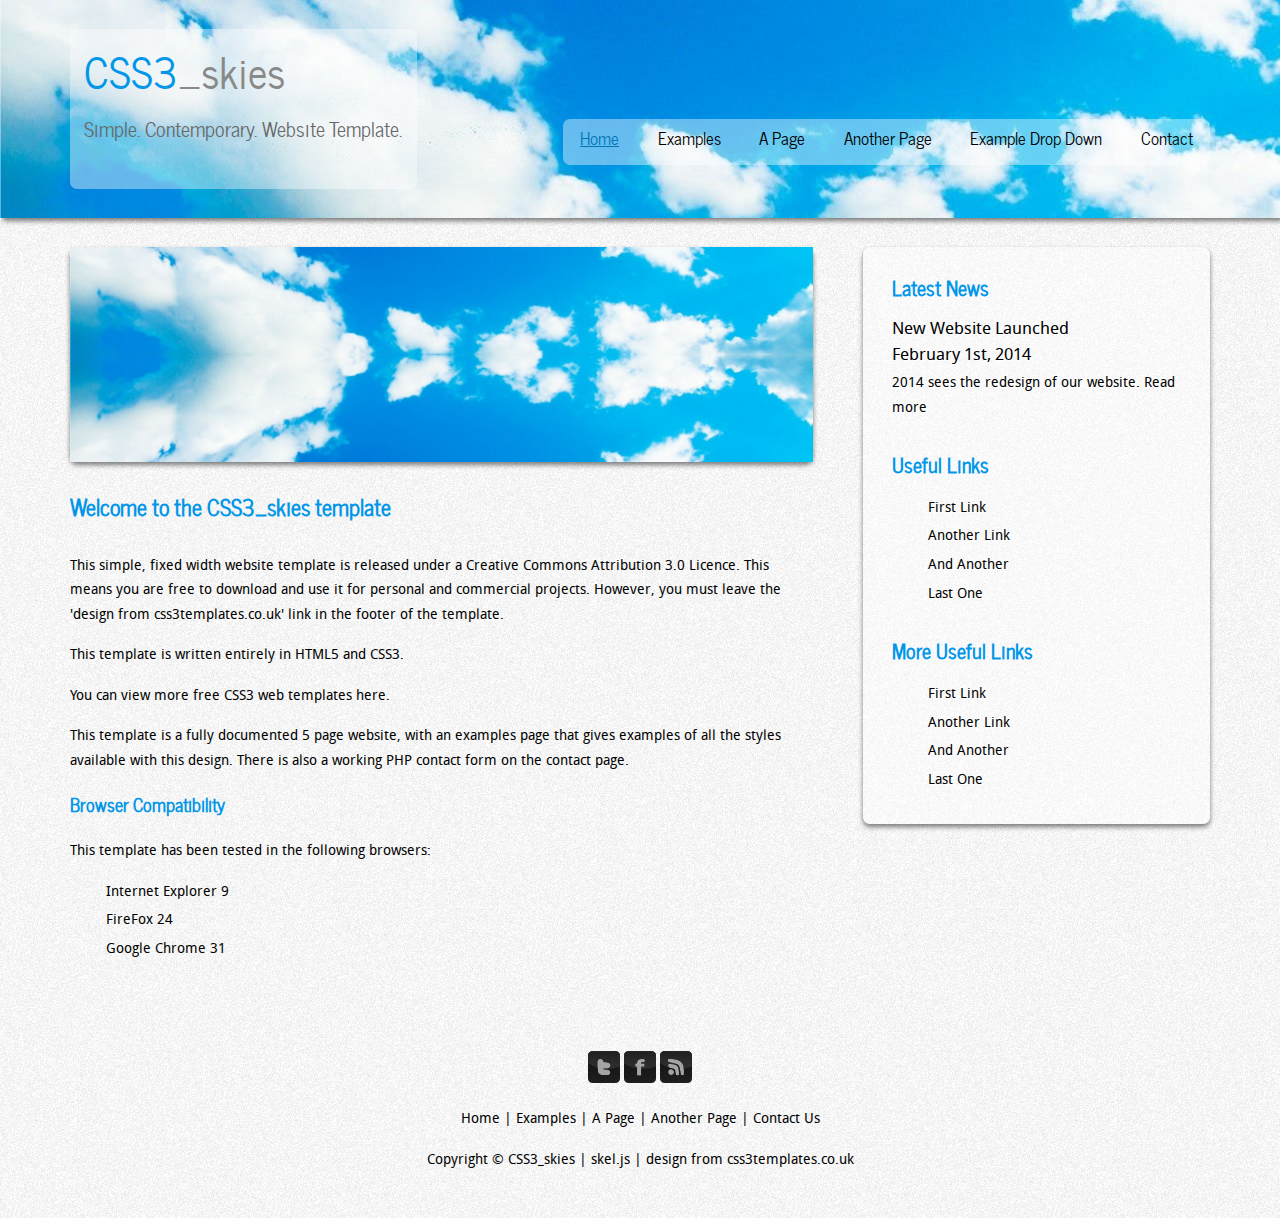
<file: index.html>
<!DOCTYPE HTML>
<html>
	<head>
		<title>CSS3_skies</title>
		<meta http-equiv="content-type" content="text/html; charset=utf-8" />
		<link href="http://fonts.googleapis.com/css?family=Source+Sans+Pro:300,300italic,600|Source+Code+Pro" rel="stylesheet" />
		<!--[if lte IE 8]><script src="html5shiv.js" type="text/javascript"></script><![endif]-->
		<script src="http://code.jquery.com/jquery-1.10.1.min.js"></script>
		<script src="js/jquery.dropotron.min.js"></script>		
		<script src="skel.min.js">
		{
			prefix: 'css/style',
			preloadStyleSheets: true,
			resetCSS: true,
			boxModel: 'border',
			grid: { gutters: 30 },
			breakpoints: {
				wide: { range: '1200-', containers: 1140, grid: { gutters: 50 } },
				narrow: { range: '481-1199', containers: 960 },
				mobile: { range: '-480', containers: 'fluid', lockViewport: true, grid: { collapse: true } }
			}
		}
		</script>
		<script>
			$(function() {

				// Note: make sure you call dropotron on the top level <ul>
				$('#main-nav > ul').dropotron({ 
					offsetY: -10 // Nudge up submenus by 10px to account for padding
				});

			});
		</script>
		<script>
			// DOM ready
			$(function() {
    
			// Create the dropdown base
			$("<select />").appendTo("nav");
   
			// Create default option "Go to..."
			$("<option />", {
				"selected": "selected",
				"value"   : "",
				"text"    : "Menu"
			}).appendTo("nav select");
   
			// Populate dropdown with menu items
			$("nav a").each(function() {
			var el = $(this);
			$("<option />", {
				"value"   : el.attr("href"),
				"text"    : el.text()
			}).appendTo("nav select");
			});
   
			// To make dropdown actually work
			// To make more unobtrusive: http://css-tricks.com/4064-unobtrusive-page-changer/
			$("nav select").change(function() {
				window.location = $(this).find("option:selected").val();
			});
  
			});
		</script>	
	</head>
	<body>
		<div id="header_container">		
		    <div class="container">
			<!-- Header -->
				<div id="header" class="row">
					<div class="4u">
						<div class="transparent">
							<h1><a href="index.html">CSS3<span class="header_colour">_skies</span></a></h1>
							<h2>Simple. Contemporary. Website Template.</h2>
					    </div>
					</div>
					
					<nav id="main-nav" class="8u">
						<ul>
							<li><a class="active" href="index.html">Home</a></li>
							<li><a href="examples.html">Examples</a></li>
							<li><a href="apage.html">A Page</a></li>
							<li><a href="anotherpage.html">Another Page</a></li>							
							<li>
								<a href="#">Example Drop Down</a>			
									<ul>
										<li><a href="">Drop Down 1</a></li>
										<li><a href="#">Drop Down 2</a></li>
										<li>
											<a href="#">Drop Down 3</a>
												<ul>
													<li><a href="#">Sub Drop Down One</a></li>
													<li><a href="#">Sub Drop Down Two</a></li>
													<li><a href="#">Sub Drop Down Three</a></li>
													<li><a href="#">Sub Drop Down Four</a></li>
													<li><a href="#">Sub Drop Down Five</a></li>
												</ul>
										</li>
									</ul>
							</li>
							<li><a href="contact.php">Contact</a></li>
						</ul>
					</nav>
				</div>
			</div>	
        </div>		

		<div id="site_content">
			<div class="container">			
			
				<!-- Features -->			
				<div class="row">									
					<section class="8u">				
						
						<!-- Banner -->								
						<div id="banner">
							<a href="#"><img src="images/banner.png" alt="banner image" /></a>
						</div>
						
						<h1>Welcome to the CSS3_skies template</h1>
						<p>This simple, fixed width website template is released under a <a href="http://creativecommons.org/licenses/by/3.0">Creative Commons Attribution 3.0 Licence</a>. This means you are free to download and use it for personal and commercial projects. However, you <strong>must leave the 'design from css3templates.co.uk' link in the footer of the template</strong>.</p>
						<p>This template is written entirely in <strong>HTML5</strong> and <strong>CSS3</strong>.</p>
						<p>You can view more free CSS3 web templates <a href="http://www.css3templates.co.uk">here</a>.</p>
						<p>This template is a fully documented 5 page website, with an <a href="examples.html">examples</a> page that gives examples of all the styles available with this design. There is also a working PHP contact form on the contact page.</p>
						<h2>Browser Compatibility</h2>
						<p>This template has been tested in the following browsers:</p>
						<ul>
							<li>Internet Explorer 9</li>
							<li>FireFox 24</li>
							<li>Google Chrome 31</li>
						</ul>						
					</section>
					
					<section class="4u">
						<div id="sidebar">
							<section class="12u">
								<h3>Latest News</h3>
								<h4>New Website Launched</h4>
								<h5>February 1st, 2014</h5>
								<p>2014 sees the redesign of our website. <a href="#">Read more</a></p>
							</section>
							<section class="12u">
								<h3>Useful Links</h3>
								<ul>
									<li><a href="#">First Link</a></li>
									<li><a href="#">Another Link</a></li>
									<li><a href="#">And Another</a></li>
									<li><a href="#">Last One</a></li>
								</ul>
							</section>
							<section class="12u">
								<h3>More Useful Links</h3>
								<ul>
									<li><a href="#">First Link</a></li>
									<li><a href="#">Another Link</a></li>
									<li><a href="#">And Another</a></li>
									<li><a href="#">Last One</a></li>
								</ul>
							</section>
						</div>
					</section>			

				</div>
			</div>
        </div>		
		
			<div class="container">			
			<!-- Footer -->
				<footer>
					<p><img src="images/twitter.png" alt="twitter" />&nbsp;<img src="images/facebook.png" alt="facebook" />&nbsp;<img src="images/rss.png" alt="rss" /></p>
					<p><a href="index.html">Home</a> | <a href="examples.html">Examples</a> | <a href="apage.html">A Page</a> | <a href="anotherpage.html">Another Page</a> | <a href="contact.php">Contact Us</a></p>
					<p>Copyright &copy; CSS3_skies | <a href="http://skeljs.org/">skel.js</a> | <a href="http://www.css3templates.co.uk">design from css3templates.co.uk</a></p>
				</footer>		
			</div>		
			
	</body>
</html>
</file>
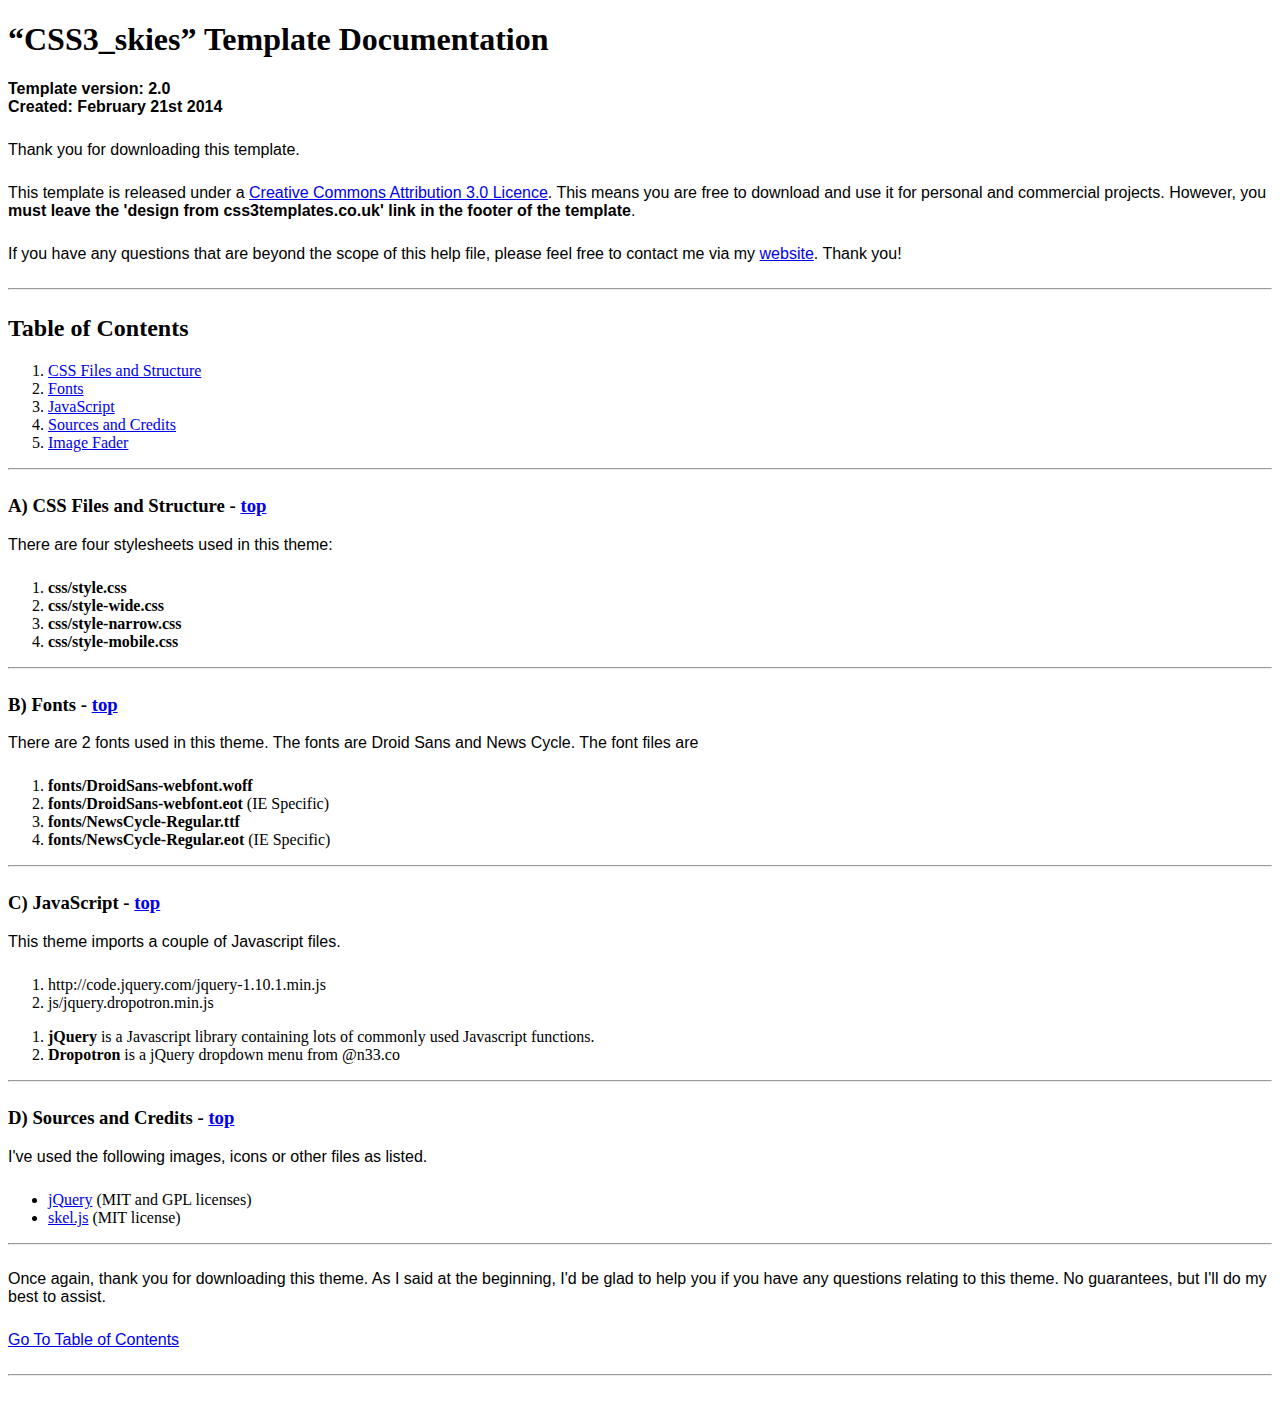
<file: documentation/index.html>
<!DOCTYPE HTML>
<html>
  <meta http-equiv="content-type" content="text/html;charset=utf-8">
  <title>CSS3_skies Template</title>
  <style type="text/css" media="screen">
    p, table, hr, .box { font-family: arial; margin-bottom:25px; }
    .box p { margin-bottom:10px; }
  </style>
</head>


<body>
  <div>

    <h1>&ldquo;CSS3_skies&rdquo; Template Documentation</h1>

    <p><strong>Template version: 2.0<br />Created: February 21st 2014</strong></p>

    <div>
      <p>Thank you for downloading this template.</p>
      <p>This template is released under a <a href="http://creativecommons.org/licenses/by/3.0">Creative Commons Attribution 3.0 Licence</a>. This means you are free to download and use it for personal and commercial projects. However, you <strong>must leave the 'design from css3templates.co.uk' link in the footer of the template</strong>.</p>
      <p>If you have any questions that are beyond the scope of this help file, please feel free to contact me via my <a href="http://www.css3templates.co.uk">website</a>. Thank you!</p>
    </div>

    <hr>

    <h2 id="toc">Table of Contents</h2>
    <ol>
      <li><a href="#cssFiles">CSS Files and Structure</a></li>
      <li><a href="#fontFiles">Fonts</a></li>
      <li><a href="#javascript">JavaScript</a></li>
      <li><a href="#credits">Sources and Credits</a></li>
      <li><a href="#galleries">Image Fader</a></li>
    </ol>

    <hr>

    <h3 id="cssFiles"><strong>A) CSS Files and Structure</strong> - <a href="#toc">top</a></h3>

    <p>There are four stylesheets used in this theme:</p>
    <ol>
      <li><b>css/style.css</b></li>
      <li><b>css/style-wide.css</b></li>
      <li><b>css/style-narrow.css</b></li>
      <li><b>css/style-mobile.css</b></li>	  
    </ol>

    <hr>

    <h3 id="fontFiles"><strong>B) Fonts</strong> - <a href="#toc">top</a></h3>

    <p>There are 2 fonts used in this theme. The fonts are Droid Sans and News Cycle. The font files are</p>
    <ol>
      <li><b>fonts/DroidSans-webfont.woff</b></li>
      <li><b>fonts/DroidSans-webfont.eot</b> (IE Specific)</li>
      <li><b>fonts/NewsCycle-Regular.ttf</b></li>
      <li><b>fonts/NewsCycle-Regular.eot</b> (IE Specific)</li>
    </ol>

    <hr>

    <h3 id="javascript"><strong>C) JavaScript</strong> - <a href="#toc">top</a></h3>

    <p>This theme imports a couple of Javascript files.</p>

    <ol>
      <li>http://code.jquery.com/jquery-1.10.1.min.js</li>
      <li>js/jquery.dropotron.min.js</li>
    </ol>

    <ol>
      <li><b>jQuery</b> is a Javascript library containing lots of commonly used Javascript functions.</li>
      <li><b>Dropotron</b> is a jQuery dropdown menu from @n33.co</li>
    </ol>

    <hr>

    <h3 id="credits"><strong>D) Sources and Credits</strong> - <a href="#toc">top</a></h3>

    <p>I've used the following images, icons or other files as listed.

    <ul>
      <li><a href="http://www.jquery.com">jQuery</a> (MIT and GPL licenses)</li>
      <li><a href="http://skeljs.org/license">skel.js</a> (MIT license)</li>	  
    </ul>

    <hr>

    <p>Once again, thank you for downloading this theme. As I said at the beginning, I'd be glad to help you if you have any questions relating to this theme. No guarantees, but I'll do my best to assist.</p>

    <p><a href="#toc">Go To Table of Contents</a></p>

    <hr>
  </div>
</body>
</html>
</file>
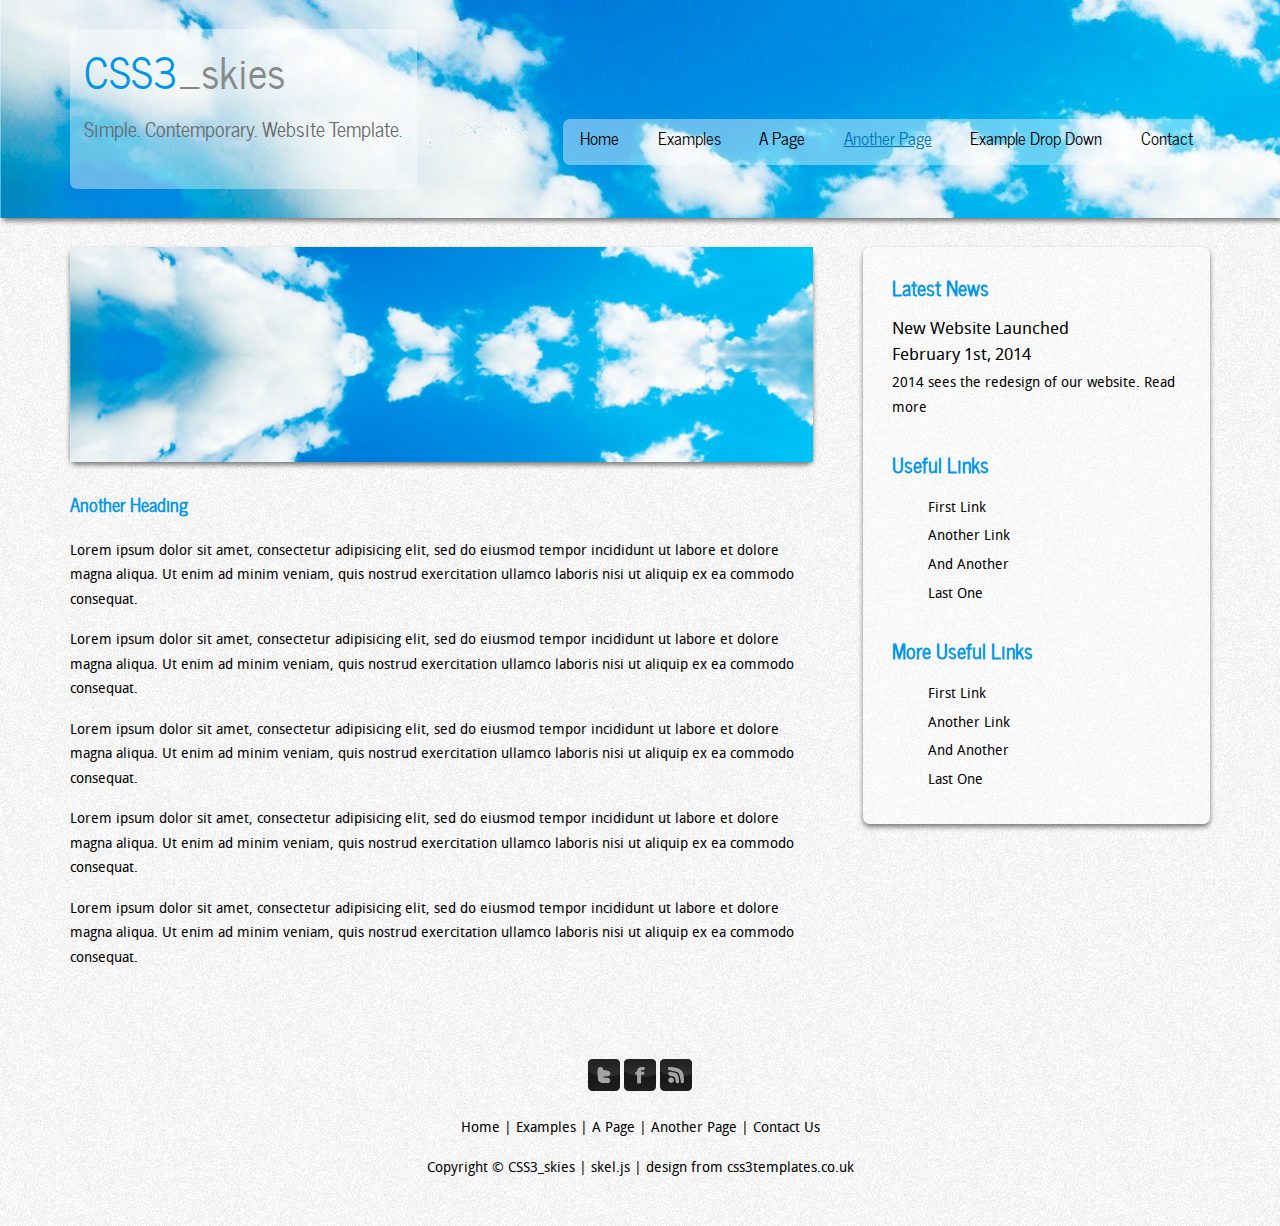
<file: anotherpage.html>
<!DOCTYPE HTML>
<html>
	<head>
		<title>CSS3_skies</title>
		<meta http-equiv="content-type" content="text/html; charset=utf-8" />
		<link href="http://fonts.googleapis.com/css?family=Source+Sans+Pro:300,300italic,600|Source+Code+Pro" rel="stylesheet" />
		<!--[if lte IE 8]><script src="html5shiv.js" type="text/javascript"></script><![endif]-->
		<script src="http://code.jquery.com/jquery-1.10.1.min.js"></script>
		<script src="js/jquery.dropotron.min.js"></script>		
		<script src="skel.min.js">
		{
			prefix: 'css/style',
			preloadStyleSheets: true,
			resetCSS: true,
			boxModel: 'border',
			grid: { gutters: 30 },
			breakpoints: {
				wide: { range: '1200-', containers: 1140, grid: { gutters: 50 } },
				narrow: { range: '481-1199', containers: 960 },
				mobile: { range: '-480', containers: 'fluid', lockViewport: true, grid: { collapse: true } }
			}
		}
		</script>
		<script>
			$(function() {

				// Note: make sure you call dropotron on the top level <ul>
				$('#main-nav > ul').dropotron({ 
					offsetY: -10 // Nudge up submenus by 10px to account for padding
				});

			});
		</script>
		<script>
			// DOM ready
			$(function() {
    
			// Create the dropdown base
			$("<select />").appendTo("nav");
   
			// Create default option "Go to..."
			$("<option />", {
				"selected": "selected",
				"value"   : "",
				"text"    : "Menu"
			}).appendTo("nav select");
   
			// Populate dropdown with menu items
			$("nav a").each(function() {
			var el = $(this);
			$("<option />", {
				"value"   : el.attr("href"),
				"text"    : el.text()
			}).appendTo("nav select");
			});
   
			// To make dropdown actually work
			// To make more unobtrusive: http://css-tricks.com/4064-unobtrusive-page-changer/
			$("nav select").change(function() {
				window.location = $(this).find("option:selected").val();
			});
  
			});
		</script>	
	</head>
	<body>
		<div id="header_container">		
		    <div class="container">
			<!-- Header -->
				<div id="header" class="row">
					<div class="4u">
						<div class="transparent">
							<h1><a href="index.html">CSS3<span class="header_colour">_skies</span></a></h1>
							<h2>Simple. Contemporary. Website Template.</h2>
					    </div>
					</div>
					
					<nav id="main-nav" class="8u">
						<ul>
							<li><a href="index.html">Home</a></li>
							<li><a href="examples.html">Examples</a></li>
							<li><a href="apage.html">A Page</a></li>
							<li><a class="active" href="anotherpage.html">Another Page</a></li>							
							<li>
								<a href="#">Example Drop Down</a>			
									<ul>
										<li><a href="#">Drop Down 1</a></li>
										<li><a href="#">Drop Down 2</a></li>
										<li>
											<a href="#">Drop Down 3</a>
												<ul>
													<li><a href="#">Sub Drop Down One</a></li>
													<li><a href="#">Sub Drop Down Two</a></li>
													<li><a href="#">Sub Drop Down Three</a></li>
													<li><a href="#">Sub Drop Down Four</a></li>
													<li><a href="#">Sub Drop Down Five</a></li>
												</ul>
										</li>
									</ul>
							</li>
							<li><a href="contact.php">Contact</a></li>
						</ul>
					</nav>
				</div>
			</div>	
        </div>		

		<div id="site_content">		
			<div class="container">			
				
			<!-- Features -->
				<div class="row">
					<section class="8u">
						
					<!-- Banner -->		
						<div id="banner">
							<a href="#"><img src="images/banner.png" alt="banner image" /></a>
						</div>						
						
						<h2>Another Heading</h2>
						<p>Lorem ipsum dolor sit amet, consectetur adipisicing elit, sed do eiusmod tempor incididunt ut labore et dolore magna aliqua. Ut enim ad minim veniam, quis nostrud exercitation ullamco laboris nisi ut aliquip ex ea commodo consequat.</p>
						<p>Lorem ipsum dolor sit amet, consectetur adipisicing elit, sed do eiusmod tempor incididunt ut labore et dolore magna aliqua. Ut enim ad minim veniam, quis nostrud exercitation ullamco laboris nisi ut aliquip ex ea commodo consequat.</p>
						<p>Lorem ipsum dolor sit amet, consectetur adipisicing elit, sed do eiusmod tempor incididunt ut labore et dolore magna aliqua. Ut enim ad minim veniam, quis nostrud exercitation ullamco laboris nisi ut aliquip ex ea commodo consequat.</p>
						<p>Lorem ipsum dolor sit amet, consectetur adipisicing elit, sed do eiusmod tempor incididunt ut labore et dolore magna aliqua. Ut enim ad minim veniam, quis nostrud exercitation ullamco laboris nisi ut aliquip ex ea commodo consequat.</p>
						<p>Lorem ipsum dolor sit amet, consectetur adipisicing elit, sed do eiusmod tempor incididunt ut labore et dolore magna aliqua. Ut enim ad minim veniam, quis nostrud exercitation ullamco laboris nisi ut aliquip ex ea commodo consequat.</p>
					</section>

					
					<section class="4u">
						<div id="sidebar">
							<section class="12u">
								<h3>Latest News</h3>
								<h4>New Website Launched</h4>
								<h5>February 1st, 2014</h5>
								<p>2014 sees the redesign of our website. <a href="#">Read more</a></p>
							</section>
							<section class="12u">
								<h3>Useful Links</h3>
								<ul>
									<li><a href="#">First Link</a></li>
									<li><a href="#">Another Link</a></li>
									<li><a href="#">And Another</a></li>
									<li><a href="#">Last One</a></li>
								</ul>
							</section>
							<section class="12u">
								<h3>More Useful Links</h3>
								<ul>
									<li><a href="#">First Link</a></li>
									<li><a href="#">Another Link</a></li>
									<li><a href="#">And Another</a></li>
									<li><a href="#">Last One</a></li>
								</ul>
							</section>
						</div>
					</section>
					
				</div>
		    </div>
		</div>		
		<div id="footer_container">
			<div class="container">			
			<!-- Footer -->
				<footer>
					<p><img src="images/twitter.png" alt="twitter" />&nbsp;<img src="images/facebook.png" alt="facebook" />&nbsp;<img src="images/rss.png" alt="rss" /></p>
					<p><a href="index.html">Home</a> | <a href="examples.html">Examples</a> | <a href="apage.html">A Page</a> | <a href="anotherpage.html">Another Page</a> | <a href="contact.php">Contact Us</a></p>
					<p>Copyright &copy; CSS3_skies | <a href="http://skeljs.org/">skel.js</a> | <a href="http://www.css3templates.co.uk">design from css3templates.co.uk</a></p>
				</footer>		
			</div>
        </div>		
	</body>
</html>
</file>
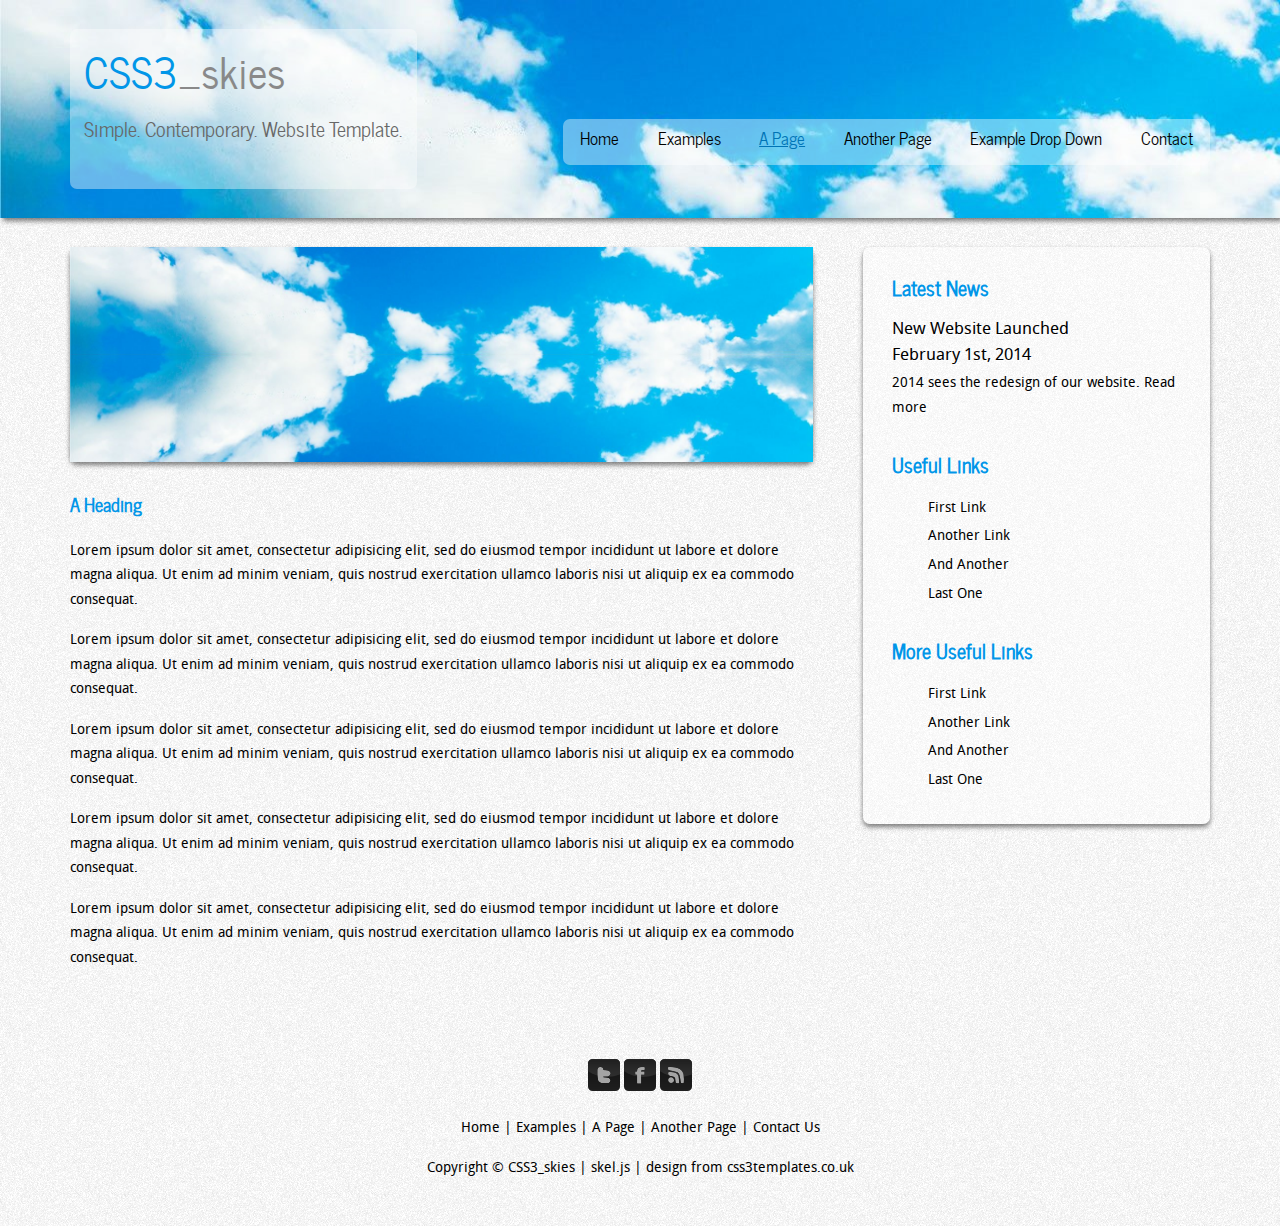
<file: apage.html>
<!DOCTYPE HTML>
<html>
	<head>
		<title>CSS3_skies</title>
		<meta http-equiv="content-type" content="text/html; charset=utf-8" />
		<link href="http://fonts.googleapis.com/css?family=Source+Sans+Pro:300,300italic,600|Source+Code+Pro" rel="stylesheet" />
		<!--[if lte IE 8]><script src="html5shiv.js" type="text/javascript"></script><![endif]-->
		<script src="http://code.jquery.com/jquery-1.10.1.min.js"></script>
		<script src="js/jquery.dropotron.min.js"></script>		
		<script src="skel.min.js">
		{
			prefix: 'css/style',
			preloadStyleSheets: true,
			resetCSS: true,
			boxModel: 'border',
			grid: { gutters: 30 },
			breakpoints: {
				wide: { range: '1200-', containers: 1140, grid: { gutters: 50 } },
				narrow: { range: '481-1199', containers: 960 },
				mobile: { range: '-480', containers: 'fluid', lockViewport: true, grid: { collapse: true } }
			}
		}
		</script>
		<script>
			$(function() {

				// Note: make sure you call dropotron on the top level <ul>
				$('#main-nav > ul').dropotron({ 
					offsetY: -10 // Nudge up submenus by 10px to account for padding
				});

			});
		</script>
		<script>
			// DOM ready
			$(function() {
    
			// Create the dropdown base
			$("<select />").appendTo("nav");
   
			// Create default option "Go to..."
			$("<option />", {
				"selected": "selected",
				"value"   : "",
				"text"    : "Menu"
			}).appendTo("nav select");
   
			// Populate dropdown with menu items
			$("nav a").each(function() {
			var el = $(this);
			$("<option />", {
				"value"   : el.attr("href"),
				"text"    : el.text()
			}).appendTo("nav select");
			});
   
			// To make dropdown actually work
			// To make more unobtrusive: http://css-tricks.com/4064-unobtrusive-page-changer/
			$("nav select").change(function() {
				window.location = $(this).find("option:selected").val();
			});
  
			});
		</script>	
	</head>
	<body>
		<div id="header_container">		
		    <div class="container">
			<!-- Header -->
				<div id="header" class="row">
					<div class="4u">
						<div class="transparent">
							<h1><a href="index.html">CSS3<span class="header_colour">_skies</span></a></h1>
							<h2>Simple. Contemporary. Website Template.</h2>
					    </div>
					</div>
					
					<nav id="main-nav" class="8u">
						<ul>
							<li><a href="index.html">Home</a></li>
							<li><a href="examples.html">Examples</a></li>
							<li><a class="active" href="apage.html">A Page</a></li>
							<li><a href="anotherpage.html">Another Page</a></li>							
							<li>
								<a href="#">Example Drop Down</a>			
									<ul>
										<li><a href="#">Drop Down 1</a></li>
										<li><a href="#">Drop Down 2</a></li>
										<li>
											<a href="#">Drop Down 3</a>
												<ul>
													<li><a href="#">Sub Drop Down One</a></li>
													<li><a href="#">Sub Drop Down Two</a></li>
													<li><a href="#">Sub Drop Down Three</a></li>
													<li><a href="#">Sub Drop Down Four</a></li>
													<li><a href="#">Sub Drop Down Five</a></li>
												</ul>
										</li>
									</ul>
							</li>
							<li><a href="contact.php">Contact</a></li>
						</ul>
					</nav>
				</div>
			</div>	
        </div>		

		<div id="site_content">		
			<div class="container">
				
			<!-- Features -->
				<div class="row">
					<section class="8u">
					
					<!-- Banner -->		
						<div id="banner">
							<a href="#"><img src="images/banner.png" alt="banner image" /></a>
						</div>					
					
						<h2>A Heading</h2>
						<p>Lorem ipsum dolor sit amet, consectetur adipisicing elit, sed do eiusmod tempor incididunt ut labore et dolore magna aliqua. Ut enim ad minim veniam, quis nostrud exercitation ullamco laboris nisi ut aliquip ex ea commodo consequat.</p>
						<p>Lorem ipsum dolor sit amet, consectetur adipisicing elit, sed do eiusmod tempor incididunt ut labore et dolore magna aliqua. Ut enim ad minim veniam, quis nostrud exercitation ullamco laboris nisi ut aliquip ex ea commodo consequat.</p>
						<p>Lorem ipsum dolor sit amet, consectetur adipisicing elit, sed do eiusmod tempor incididunt ut labore et dolore magna aliqua. Ut enim ad minim veniam, quis nostrud exercitation ullamco laboris nisi ut aliquip ex ea commodo consequat.</p>
						<p>Lorem ipsum dolor sit amet, consectetur adipisicing elit, sed do eiusmod tempor incididunt ut labore et dolore magna aliqua. Ut enim ad minim veniam, quis nostrud exercitation ullamco laboris nisi ut aliquip ex ea commodo consequat.</p>
						<p>Lorem ipsum dolor sit amet, consectetur adipisicing elit, sed do eiusmod tempor incididunt ut labore et dolore magna aliqua. Ut enim ad minim veniam, quis nostrud exercitation ullamco laboris nisi ut aliquip ex ea commodo consequat.</p>
					</section>

					
					<section class="4u">
						<div id="sidebar">
							<section class="12u">
								<h3>Latest News</h3>
								<h4>New Website Launched</h4>
								<h5>February 1st, 2014</h5>
								<p>2014 sees the redesign of our website. <a href="#">Read more</a></p>
							</section>
							<section class="12u">
								<h3>Useful Links</h3>
								<ul>
									<li><a href="#">First Link</a></li>
									<li><a href="#">Another Link</a></li>
									<li><a href="#">And Another</a></li>
									<li><a href="#">Last One</a></li>
								</ul>
							</section>
							<section class="12u">
								<h3>More Useful Links</h3>
								<ul>
									<li><a href="#">First Link</a></li>
									<li><a href="#">Another Link</a></li>
									<li><a href="#">And Another</a></li>
									<li><a href="#">Last One</a></li>
								</ul>
							</section>
						</div>
					</section>
					
				</div>
		    </div>
		</div>		
		<div id="footer_container">
			<div class="container">			
			<!-- Footer -->
				<footer>
					<p><img src="images/twitter.png" alt="twitter" />&nbsp;<img src="images/facebook.png" alt="facebook" />&nbsp;<img src="images/rss.png" alt="rss" /></p>
					<p><a href="index.html">Home</a> | <a href="examples.html">Examples</a> | <a href="apage.html">A Page</a> | <a href="anotherpage.html">Another Page</a> | <a href="contact.php">Contact Us</a></p>
					<p>Copyright &copy; CSS3_skies | <a href="http://skeljs.org/">skel.js</a> | <a href="http://www.css3templates.co.uk">design from css3templates.co.uk</a></p>
				</footer>		
			</div>
        </div>		
	</body>
</html>
</file>
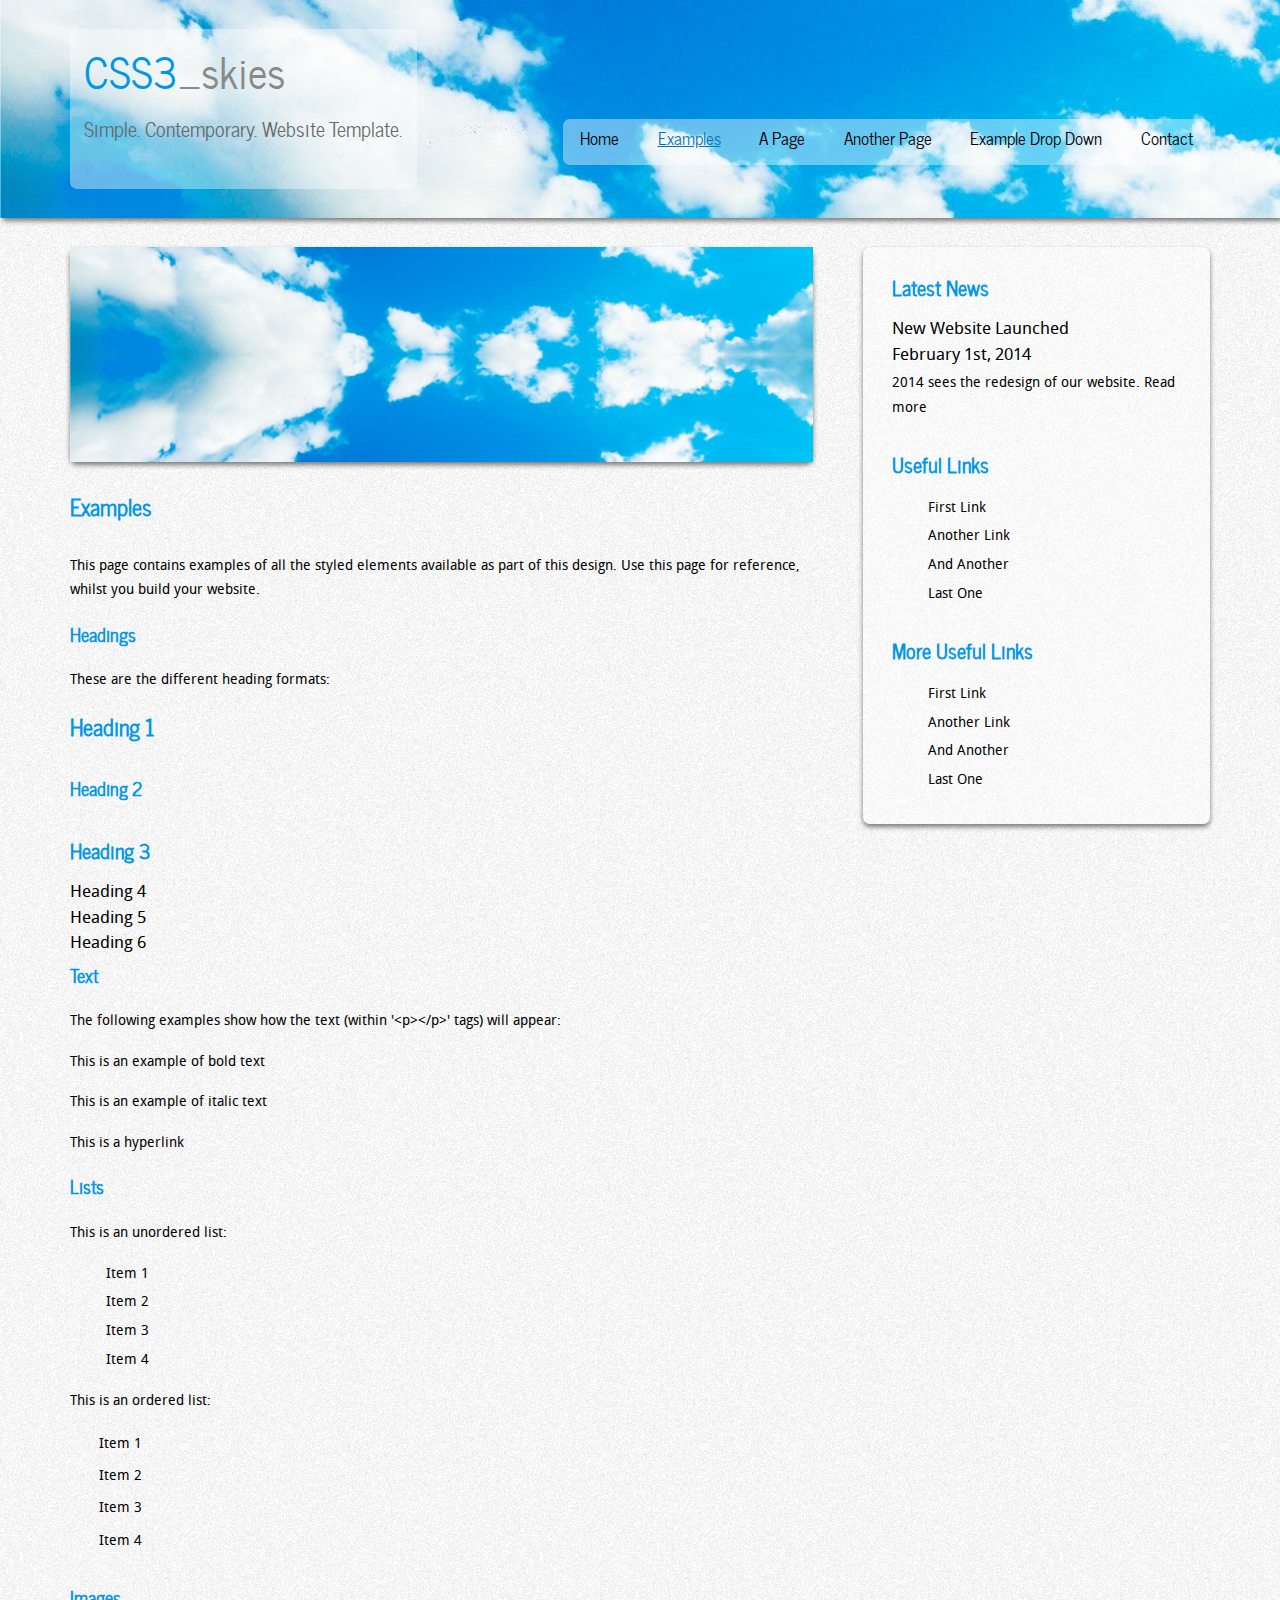
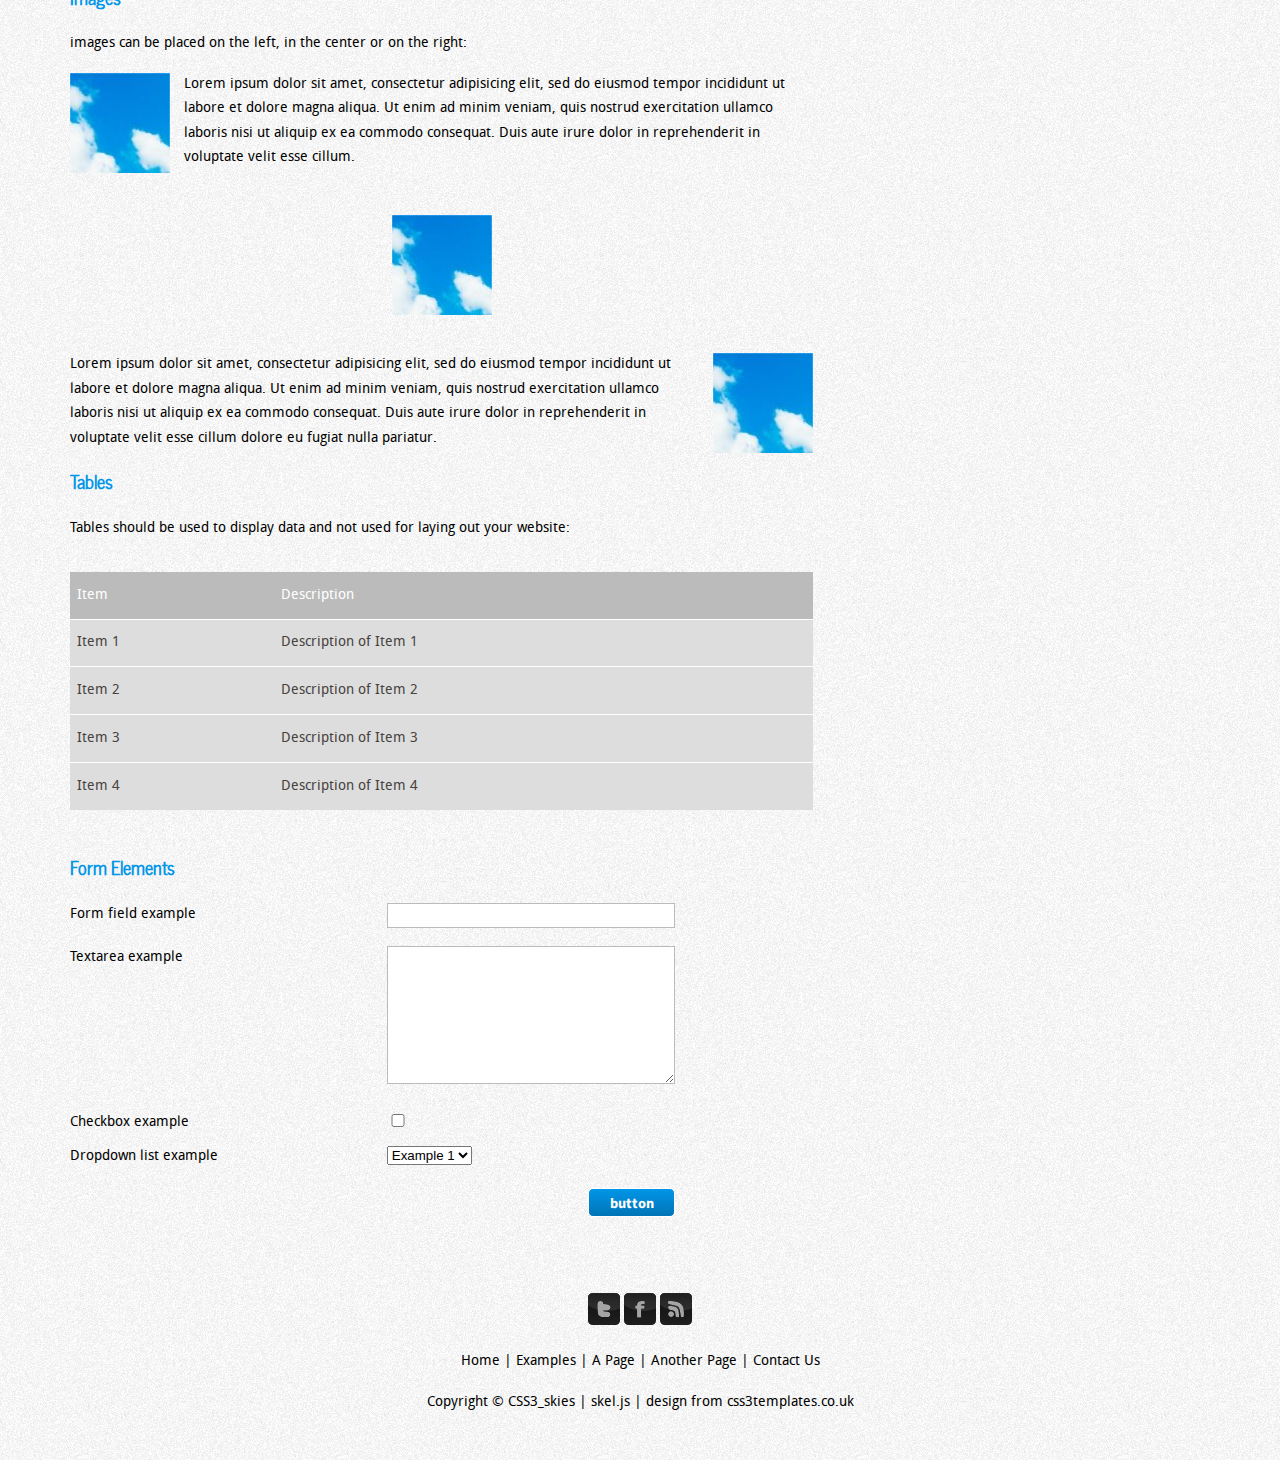
<file: examples.html>
<!DOCTYPE HTML>
<html>
	<head>
		<title>CSS3_skies</title>
		<meta http-equiv="content-type" content="text/html; charset=utf-8" />
		<link href="http://fonts.googleapis.com/css?family=Source+Sans+Pro:300,300italic,600|Source+Code+Pro" rel="stylesheet" />
		<!--[if lte IE 8]><script src="html5shiv.js" type="text/javascript"></script><![endif]-->
		<script src="http://code.jquery.com/jquery-1.10.1.min.js"></script>
		<script src="js/jquery.dropotron.min.js"></script>		
		<script src="skel.min.js">
		{
			prefix: 'css/style',
			preloadStyleSheets: true,
			resetCSS: true,
			boxModel: 'border',
			grid: { gutters: 30 },
			breakpoints: {
				wide: { range: '1200-', containers: 1140, grid: { gutters: 50 } },
				narrow: { range: '481-1199', containers: 960 },
				mobile: { range: '-480', containers: 'fluid', lockViewport: true, grid: { collapse: true } }
			}
		}
		</script>
		<script>
			$(function() {

				// Note: make sure you call dropotron on the top level <ul>
				$('#main-nav > ul').dropotron({ 
					offsetY: -10 // Nudge up submenus by 10px to account for padding
				});

			});
		</script>
		<script>
			// DOM ready
			$(function() {
    
			// Create the dropdown base
			$("<select />").appendTo("nav");
   
			// Create default option "Go to..."
			$("<option />", {
				"selected": "selected",
				"value"   : "",
				"text"    : "Menu"
			}).appendTo("nav select");
   
			// Populate dropdown with menu items
			$("nav a").each(function() {
			var el = $(this);
			$("<option />", {
				"value"   : el.attr("href"),
				"text"    : el.text()
			}).appendTo("nav select");
			});
   
			// To make dropdown actually work
			// To make more unobtrusive: http://css-tricks.com/4064-unobtrusive-page-changer/
			$("nav select").change(function() {
				window.location = $(this).find("option:selected").val();
			});
  
			});
		</script>	
	</head>
	<body>
		<div id="header_container">		
		    <div class="container">
			<!-- Header -->
				<div id="header" class="row">
					<div class="4u">
						<div class="transparent">
							<h1><a href="index.html">CSS3<span class="header_colour">_skies</span></a></h1>
							<h2>Simple. Contemporary. Website Template.</h2>
					    </div>
					</div>
					
					<nav id="main-nav" class="8u">
						<ul>
							<li><a href="index.html">Home</a></li>
							<li><a class="active" href="examples.html">Examples</a></li>
							<li><a href="apage.html">A Page</a></li>
							<li><a href="anotherpage.html">Another Page</a></li>							
							<li>
								<a href="#">Example Drop Down</a>			
									<ul>
										<li><a href="#">Drop Down 1</a></li>
										<li><a href="#">Drop Down 2</a></li>
										<li>
											<a href="#">Drop Down 3</a>
												<ul>
													<li><a href="#">Sub Drop Down One</a></li>
													<li><a href="#">Sub Drop Down Two</a></li>
													<li><a href="#">Sub Drop Down Three</a></li>
													<li><a href="#">Sub Drop Down Four</a></li>
													<li><a href="#">Sub Drop Down Five</a></li>
												</ul>
										</li>
									</ul>
							</li>
							<li><a href="contact.php">Contact</a></li>
						</ul>
					</nav>
				</div>
			</div>	
        </div>		

		<div id="site_content">	
			<div class="container">			
				
			<!-- Features -->
				<div class="row">
					<section class="8u">
					
					<!-- Banner -->		
						<div id="banner">
							<a href="#"><img src="images/banner.png" alt="banner image" /></a>
						</div>
						
						<h1>Examples</h1>
						<p>This page contains examples of all the styled elements available as part of this design. Use this page for reference, whilst you build your website.</p>
						<h2>Headings</h2>
						<p>These are the different heading formats:</p>
						<h1>Heading 1</h1>
						<h2>Heading 2</h2>
						<h3>Heading 3</h3>
						<h4>Heading 4</h4>
						<h5>Heading 5</h5>
						<h6>Heading 6</h6>
						<h2>Text</h2>
						<p>The following examples show how the text (within '&lt;p&gt;&lt;/p&gt;' tags) will appear:</p>
						<p><strong>This is an example of bold text</strong></p>
						<p><i>This is an example of italic text</i></p>
						<p><a href="#">This is a hyperlink</a></p>
						<h2>Lists</h2>
						<p>This is an unordered list:</p>
							<ul>
								<li>Item 1</li>
								<li>Item 2</li>
								<li>Item 3</li>
								<li>Item 4</li>
							</ul>
						<p>This is an ordered list:</p>
							<ol>
								<li>Item 1</li>
								<li>Item 2</li>
								<li>Item 3</li>
								<li>Item 4</li>
							</ol>
						<h2>Images</h2>
						<p>images can be placed on the left, in the center or on the right:</p>
						<span class="left"><img src="images/graphic.jpg" alt="example graphic" /></span>
						<p>Lorem ipsum dolor sit amet, consectetur adipisicing elit, sed do eiusmod tempor
						incididunt ut labore et dolore magna aliqua. Ut enim ad minim veniam, quis nostrud
						exercitation ullamco laboris nisi ut aliquip ex ea commodo consequat. Duis aute
						irure dolor in reprehenderit in voluptate velit esse cillum.
						</p>
						<span class="center"><img src="images/graphic.jpg" alt="example graphic" /></span>
						<span class="right"><img src="images/graphic.jpg" alt="example graphic" /></span>
						<p>Lorem ipsum dolor sit amet, consectetur adipisicing elit, sed do eiusmod tempor
						incididunt ut labore et dolore magna aliqua. Ut enim ad minim veniam, quis nostrud
						exercitation ullamco laboris nisi ut aliquip ex ea commodo consequat. Duis aute
						irure dolor in reprehenderit in voluptate velit esse cillum dolore eu fugiat nulla
						pariatur.</p>
						<h2>Tables</h2>
						<p>Tables should be used to display data and not used for laying out your website:</p>
						<table style="width:100%; border-spacing:0;">
						<tr><th>Item</th><th>Description</th></tr>
						<tr><td>Item 1</td><td>Description of Item 1</td></tr>
						<tr><td>Item 2</td><td>Description of Item 2</td></tr>
						<tr><td>Item 3</td><td>Description of Item 3</td></tr>
						<tr><td>Item 4</td><td>Description of Item 4</td></tr>
						</table>
						<h2>Form Elements</h2>
						<form action="#" method="post">
							<div class="form_settings">
								<p><span>Form field example</span><input type="text" name="name" value="" /></p>
								<p><span>Textarea example</span><textarea rows="8" cols="50" name="name"></textarea></p>
								<p><span>Checkbox example</span><input class="checkbox" type="checkbox" name="name" value="" /></p>
								<p><span>Dropdown list example</span><select id="id" name="name"><option value="1">Example 1</option><option value="2">Example 2</option></select></p>
								<p style="padding-top: 15px"><span>&nbsp;</span><input class="submit" type="submit" name="name" value="button" /></p>
							</div>
						</form>
					</section>

					
					<section class="4u">
						<div id="sidebar">
							<section class="12u">
								<h3>Latest News</h3>
								<h4>New Website Launched</h4>
								<h5>February 1st, 2014</h5>
								<p>2014 sees the redesign of our website. <a href="#">Read more</a></p>
							</section>
							<section class="12u">
								<h3>Useful Links</h3>
								<ul>
									<li><a href="#">First Link</a></li>
									<li><a href="#">Another Link</a></li>
									<li><a href="#">And Another</a></li>
									<li><a href="#">Last One</a></li>
								</ul>
							</section>
							<section class="12u">
								<h3>More Useful Links</h3>
								<ul>
									<li><a href="#">First Link</a></li>
									<li><a href="#">Another Link</a></li>
									<li><a href="#">And Another</a></li>
									<li><a href="#">Last One</a></li>
								</ul>
							</section>
						</div>
					</section>
					
				</div>
		    </div>
		</div>		
		<div id="footer_container">
			<div class="container">			
			<!-- Footer -->
				<footer>
					<p><img src="images/twitter.png" alt="twitter" />&nbsp;<img src="images/facebook.png" alt="facebook" />&nbsp;<img src="images/rss.png" alt="rss" /></p>
					<p><a href="index.html">Home</a> | <a href="examples.html">Examples</a> | <a href="apage.html">A Page</a> | <a href="anotherpage.html">Another Page</a> | <a href="contact.php">Contact Us</a></p>
					<p>Copyright &copy; CSS3_skies | <a href="http://skeljs.org/">skel.js</a> | <a href="http://www.css3templates.co.uk">design from css3templates.co.uk</a></p>
				</footer>		
			</div>
        </div>		
	</body>
</html>
</file>
